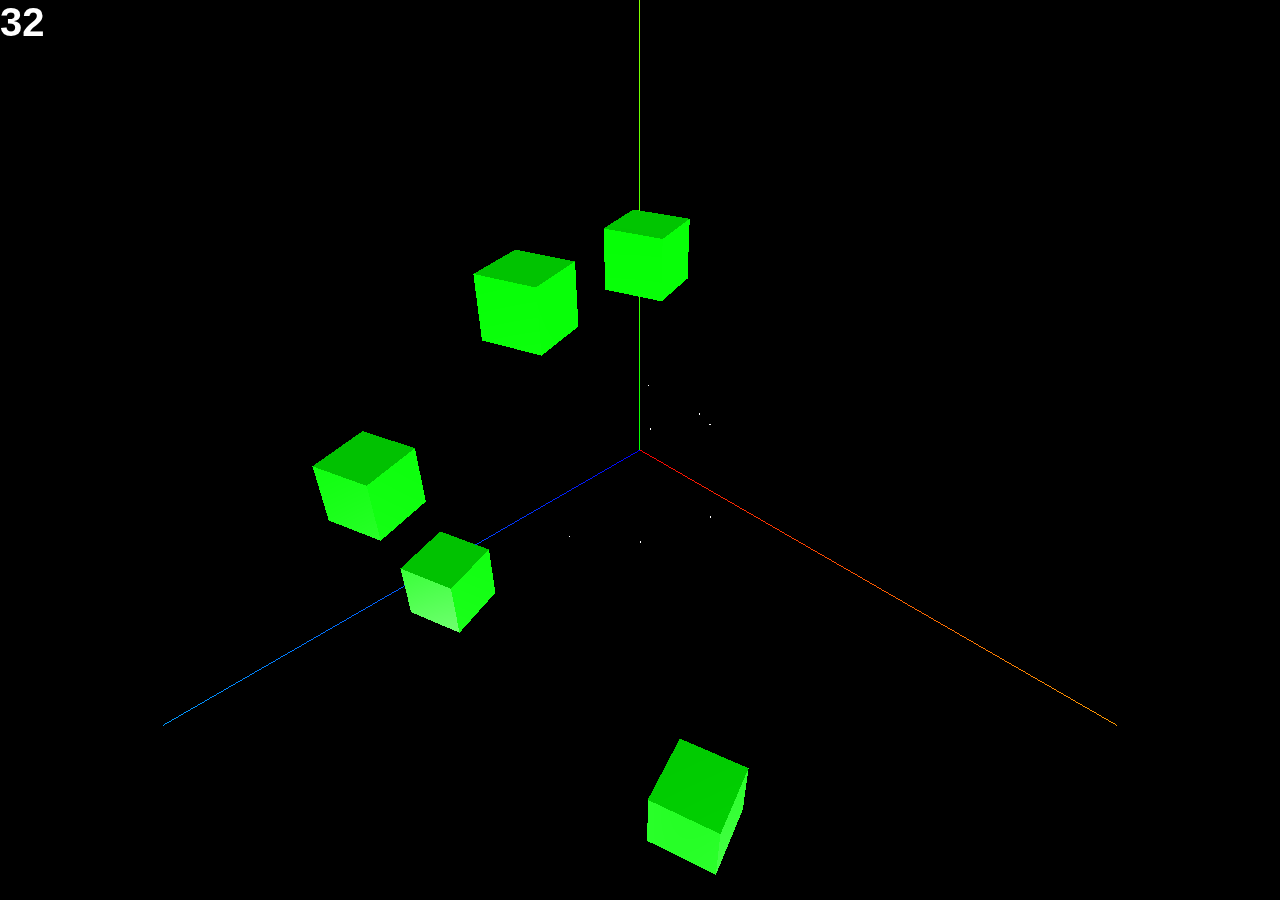
<file: aktk1910/index.html>
<!doctype html>
<html>
    <head>
        <meta charset="utf-8">
        <title>ani</title>
        <link rel="stylesheet" href="main.css">
        <script src="./jquery-3.3.1.min.js"></script>
        <script src="./pixi.min.js"></script>
        <script src="./three.min.js"></script>
        <script src="./OrbitControls.js"></script>
        <script src="./TrackballControls.js"></script>
    </head>
    <body>
        <div id="pixiview" class="canvas-wrapper"><canvas></canvas></div>
        <script src="index.js"></script>
    </body>
</html>
</file>
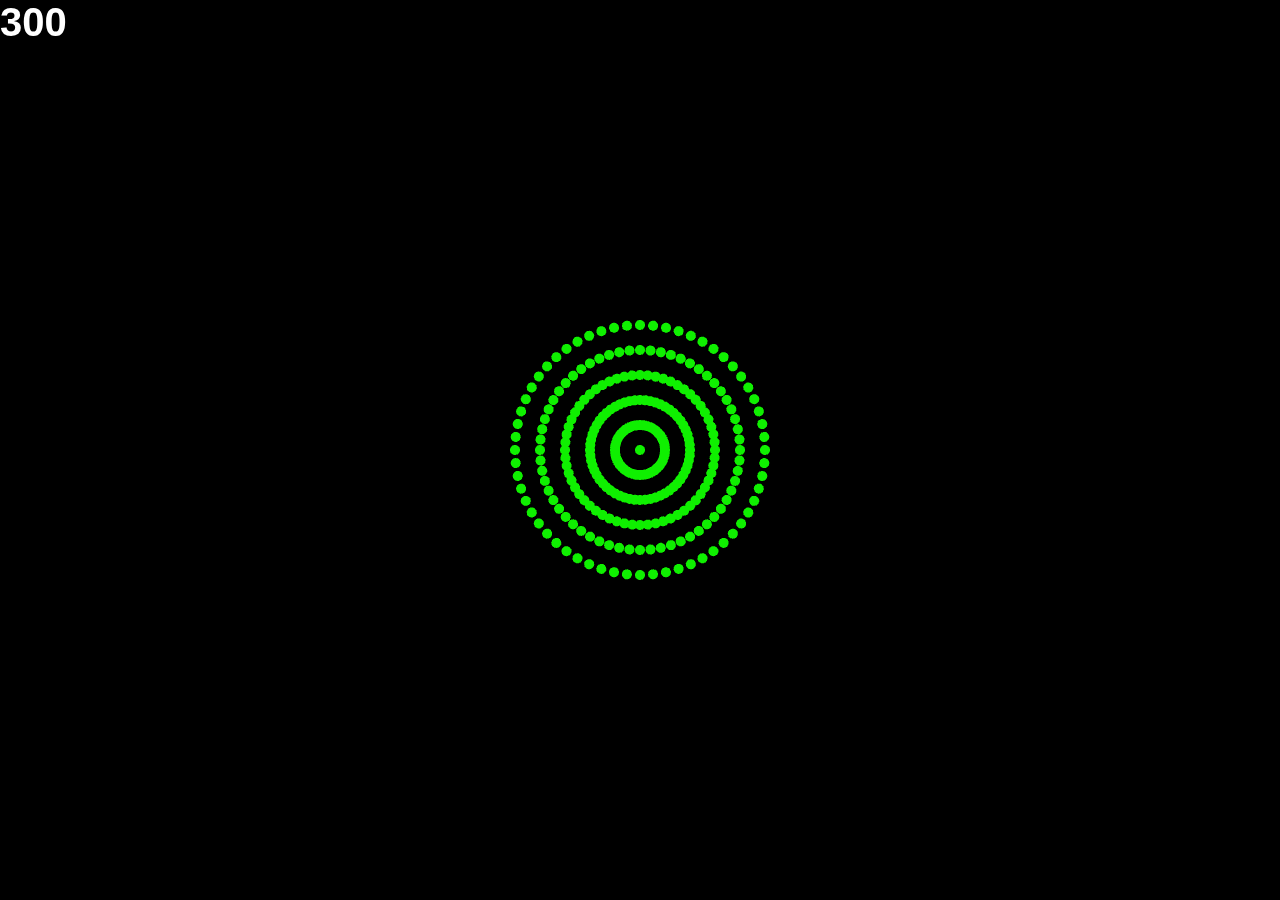
<file: test/test.html>
<!doctype html>
<html>
    <head>
        <meta charset="utf-8">
        <title>danmaku</title>
        <link rel="stylesheet" href="main.css">
        <script src="../jquery-3.3.1.min.js"></script>
        <script src="../pixi.min.js"></script>
    </head>
    <body>
        <div id="pixiview" class="canvas-wrapper"></div>
        <script src="homo.js"></script>
    </body>
</html>
</file>
<file: aktk1910/main.css>
body {
    margin: 0;
    padding: 0;
    overflow: hidden;
}

.canvas-wrapper {
    position: relative;
}
.canvas-wrapper canvas {
    position: absolute;
    top: 0;
    left: 0;
}

#loader {
	width: 120px;
	height: 120px;
	display: none;
	position: fixed;
	top: calc(50vh - 60px);
	left: calc(50vw - 60px);
	margin-top: -(50%)px; /* heightの半分のマイナス値 */
	margin-left: -(50%)px; /* widthの半分のマイナス値 */
	z-index: 100;
}

#fade {
	width: 100%;
	height: 100%;
	display: none;
	background-color: #000000;
	position: absolute;
	top: 0px;
	left: 0px;
	z-index: 50;
}

.loading{
    color:red;
    font-size:101%;
    text-align:center;
}
</file>
<file: test/main.css>
body {
    margin: 0;
    padding: 0;
    overflow: hidden;
}

.canvas-wrapper {
    position: relative;
}
.canvas-wrapper canvas {
    position: absolute;
    top: 0;
    left: 0;
}

#loader {
	width: 120px;
	height: 120px;
	display: none;
	position: fixed;
	top: calc(50vh - 60px);
	left: calc(50vw - 60px);
	margin-top: -(50%)px; /* heightの半分のマイナス値 */
	margin-left: -(50%)px; /* widthの半分のマイナス値 */
	z-index: 100;
}

#fade {
	width: 100%;
	height: 100%;
	display: none;
	background-color: #000000;
	position: absolute;
	top: 0px;
	left: 0px;
	z-index: 50;
}

.loading{
    color:red;
    font-size:101%;
    text-align:center;
}
</file>
